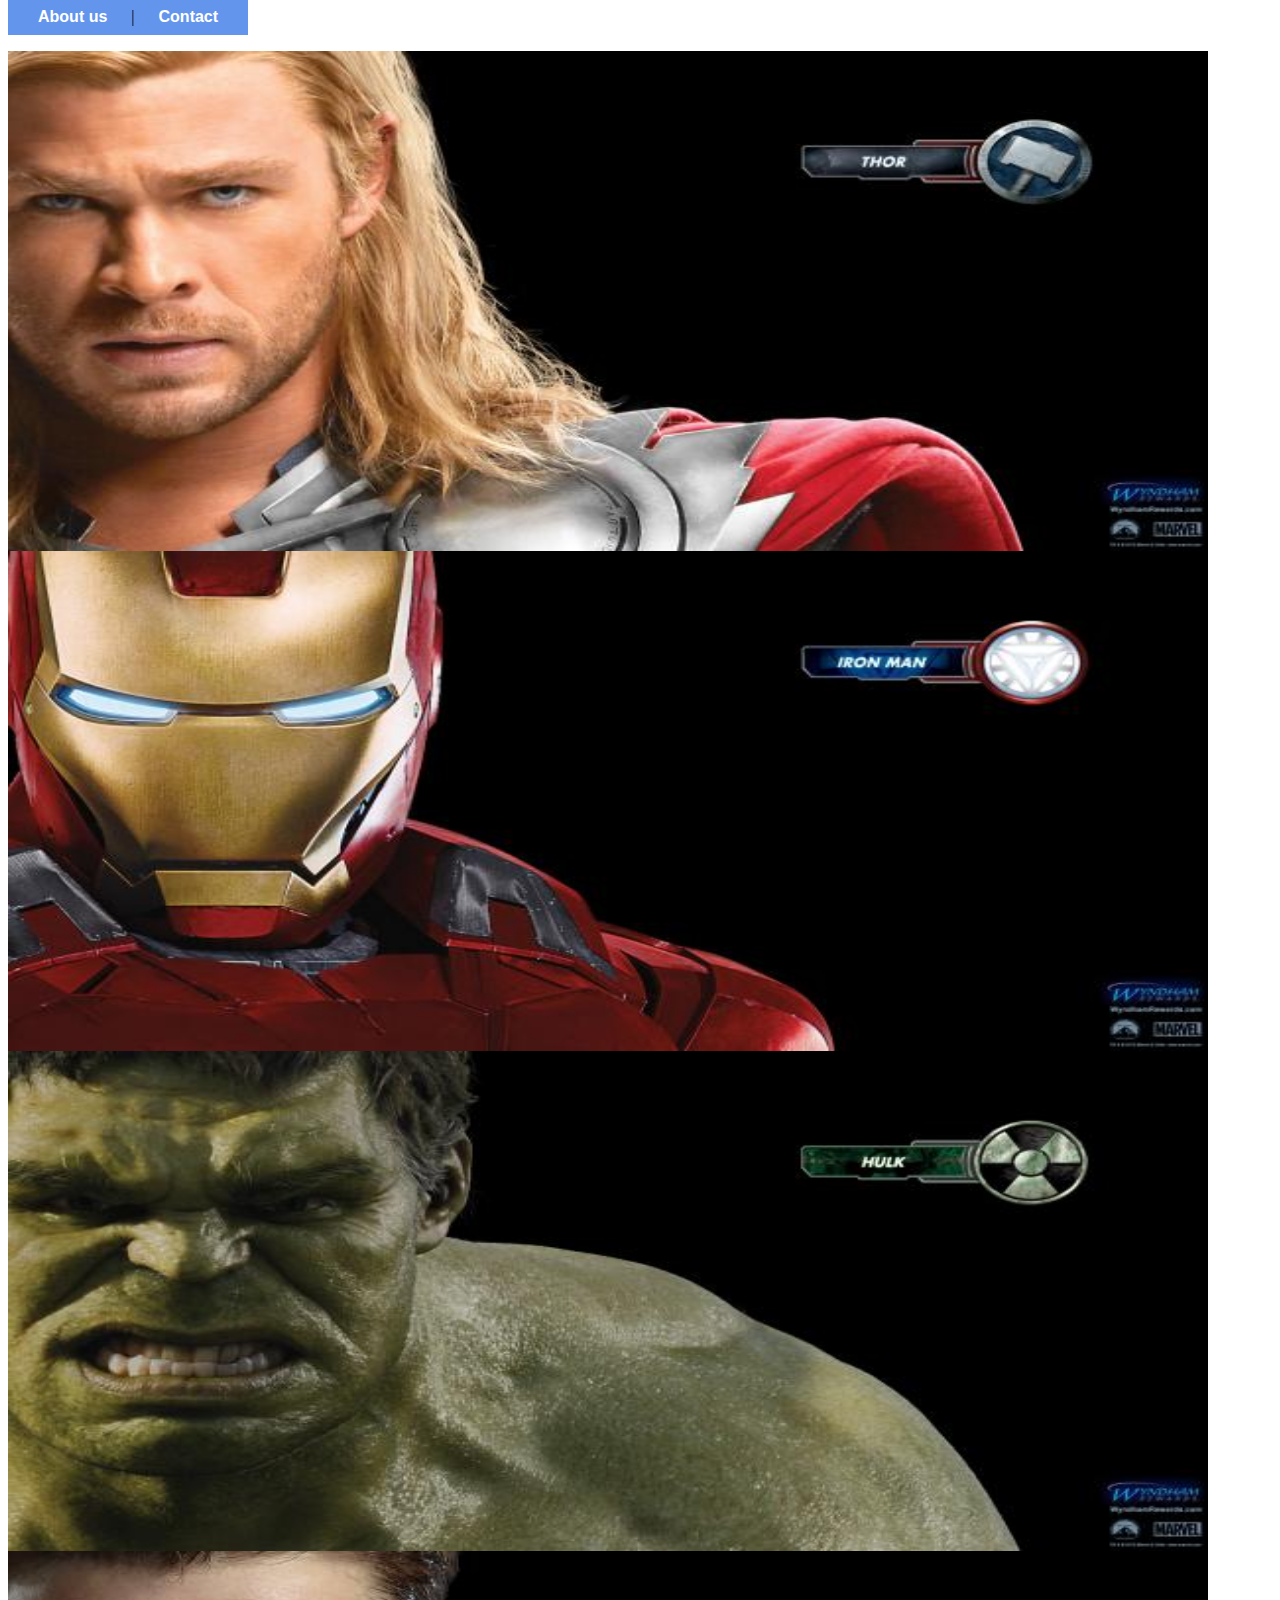
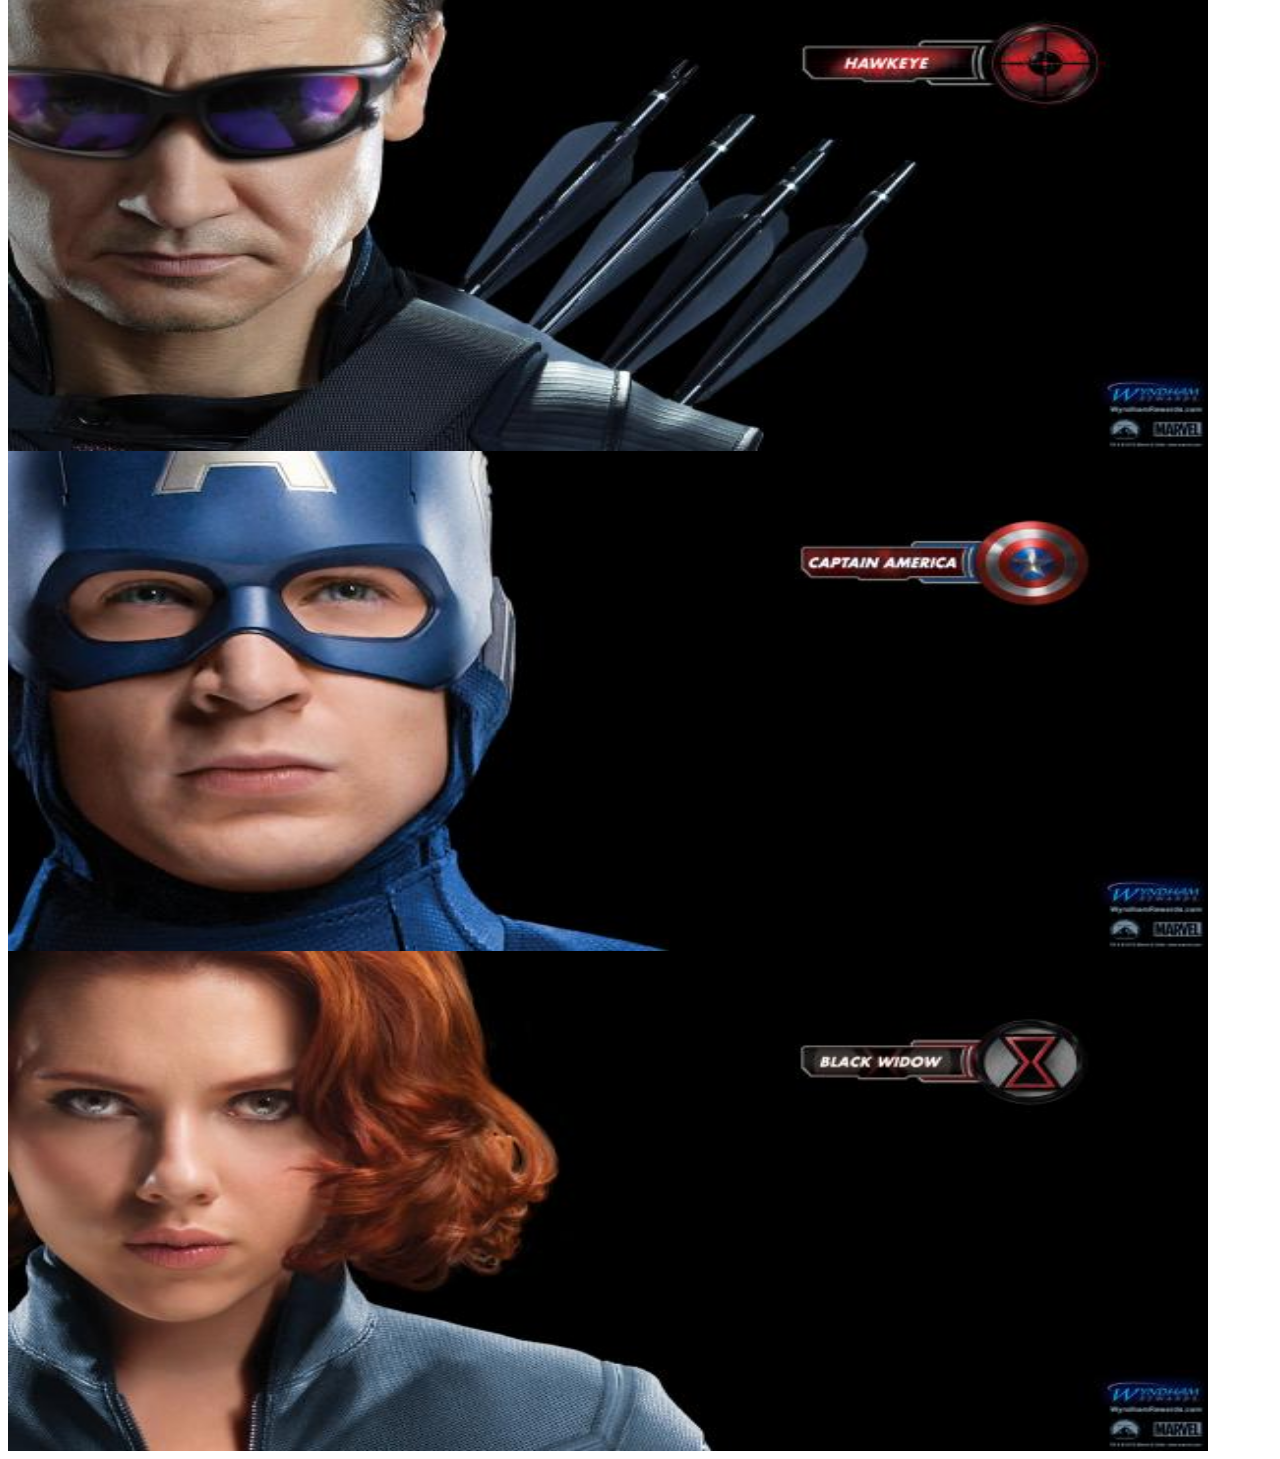
<file: index.html>
<DOCTYPE html>
<html>
    <head>
        <link rel="stylesheet" href="style.css">
    </head>

    <body>
        
        <div id="menu">
             <a href="About.html">About us</a>  |   <a href="Contact.html">Contact</a>
        </div>

        <div class="gallery">
            
           
            <a href="Avenger-1.html"><img src="images/avengers_01.jpg" id="thor"/></a>
            <a href="Avenger-2.html"><img src="images/avengers_02.jpg"/></a>
            <a href="Avenger-3.html"><img src="images/avengers_03.jpg"/></a>
            <a href="Avenger-4.html"><img src="images/avengers_04.jpg"/></a>
            <a href="Avenger-5.html"><img src="images/avengers_05.jpg"/></a>
            <a href="Avenger-6.html"><img src="images/avengers_06.jpg"/></a>
         </div>
    </body>
</html>


























</DOCTYPE>
</file>
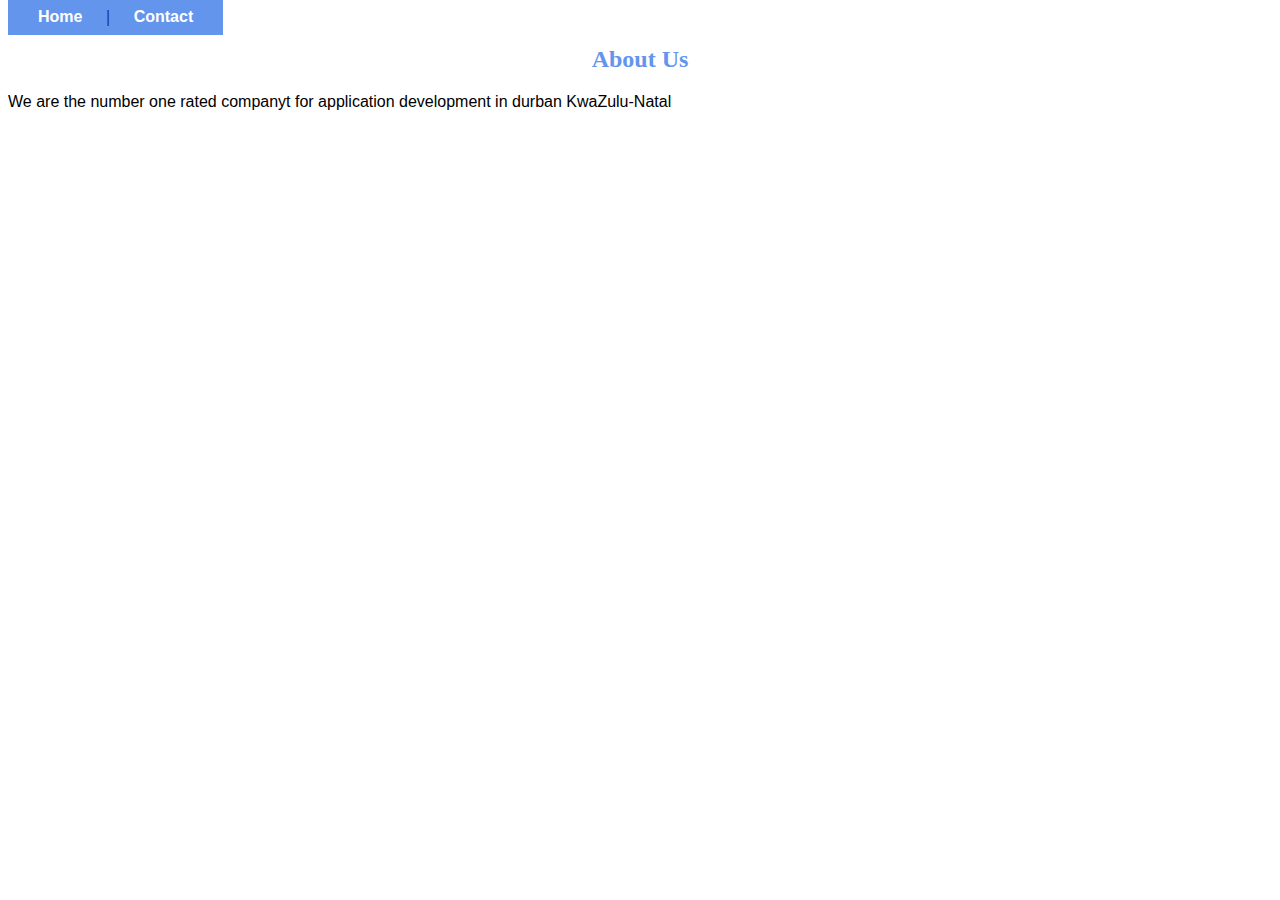
<file: About.html>
<DOCTYPE html>
<html>
    <head>
        <link rel="stylesheet" href="style.css">
    </head>

    <body>
        
        <div id="menu">
             <a href="index.html">Home</a>  |   
             <a href="Contact.html">Contact</a>
        
        </div>
        <h2>About Us</h2>
       <p>We are the number one rated companyt for application development in durban KwaZulu-Natal</p>
    </body>
</html>


























</DOCTYPE>
</file>
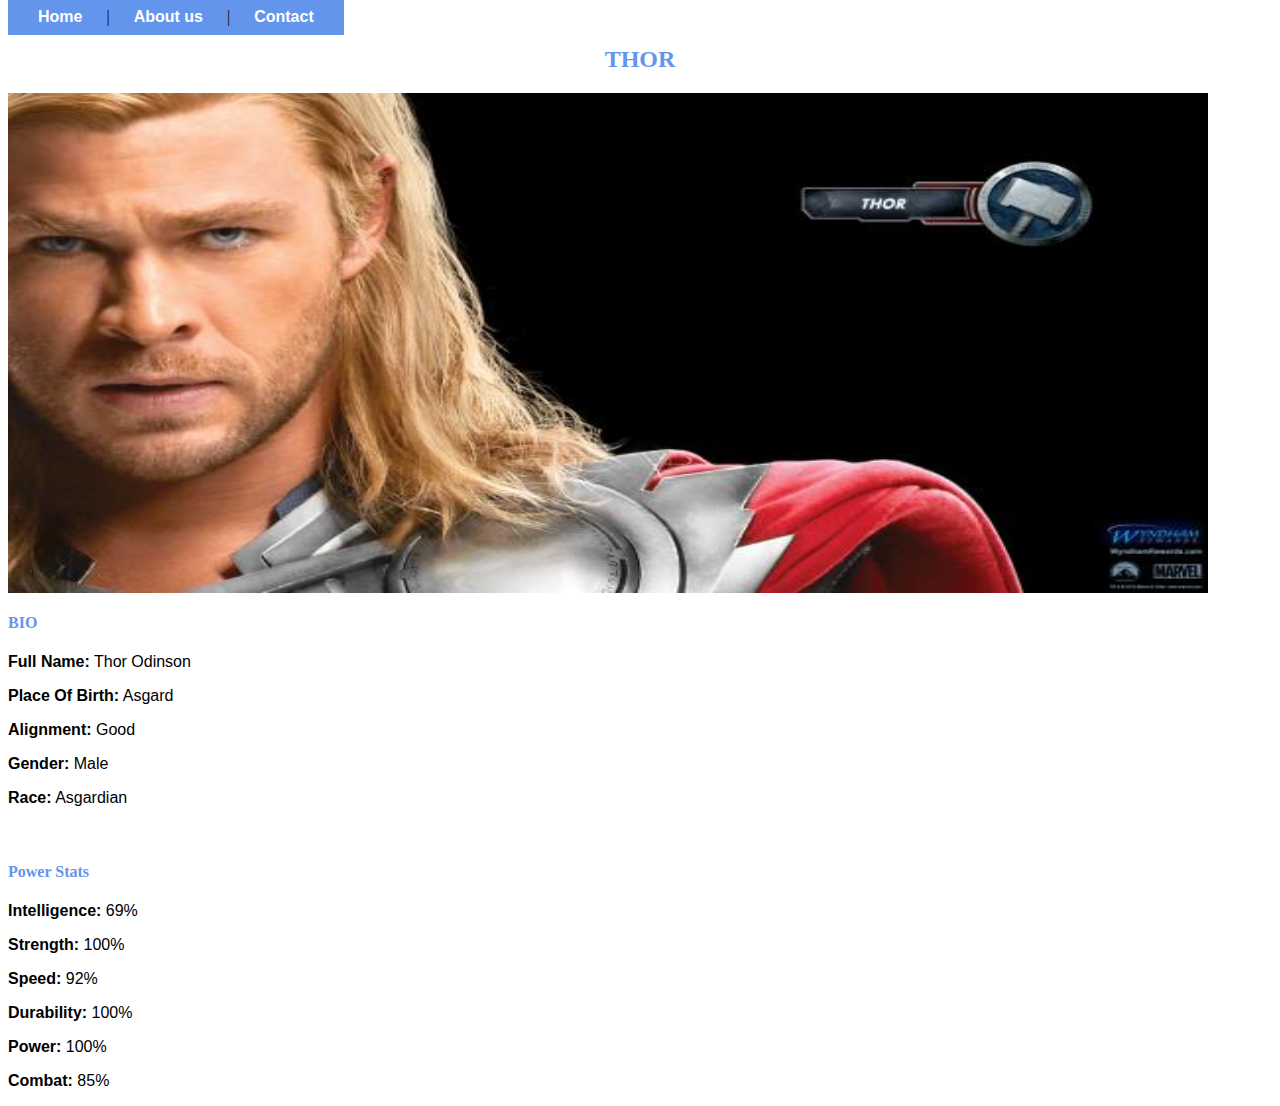
<file: Avenger-1.html>
<DOCTYPE html>
<html>
    <head>
        <link rel="stylesheet" href="style.css">
    </head>

    <body>
        
        <div id="menu">
             <a href="index.html">Home</a>  |     
             <a href="About.html">About us</a>  |   
             <a href="Contact.html">Contact</a>
        
        </div>
        <h2>THOR</h2>
        <div class="gallery">
        
            <img src="images/avengers_01.jpg"/>
            
        </div>
        <h4>BIO</h4>
        
          <p><b>Full Name:</b> Thor Odinson</p> 
          <p><b>Place Of Birth:</b> Asgard</p> 
          <p><b>Alignment:</b> Good</p> 
          <p><b>Gender:</b> Male</p>
          <p><b>Race:</b> Asgardian</p> 
        
          <br/>
        
          <h4>Power Stats</h4>
        
          <p><b>Intelligence:</b> 69%</p>
          <p><b>Strength:</b> 100%</p>
          <p><b>Speed:</b> 92%</p>
          <p><b>Durability:</b> 100%</p>
          <p><b>Power:</b> 100%</p>
          <p><b>Combat:</b> 85%</p>
        
    </body>
</html>


























</DOCTYPE>
</file>
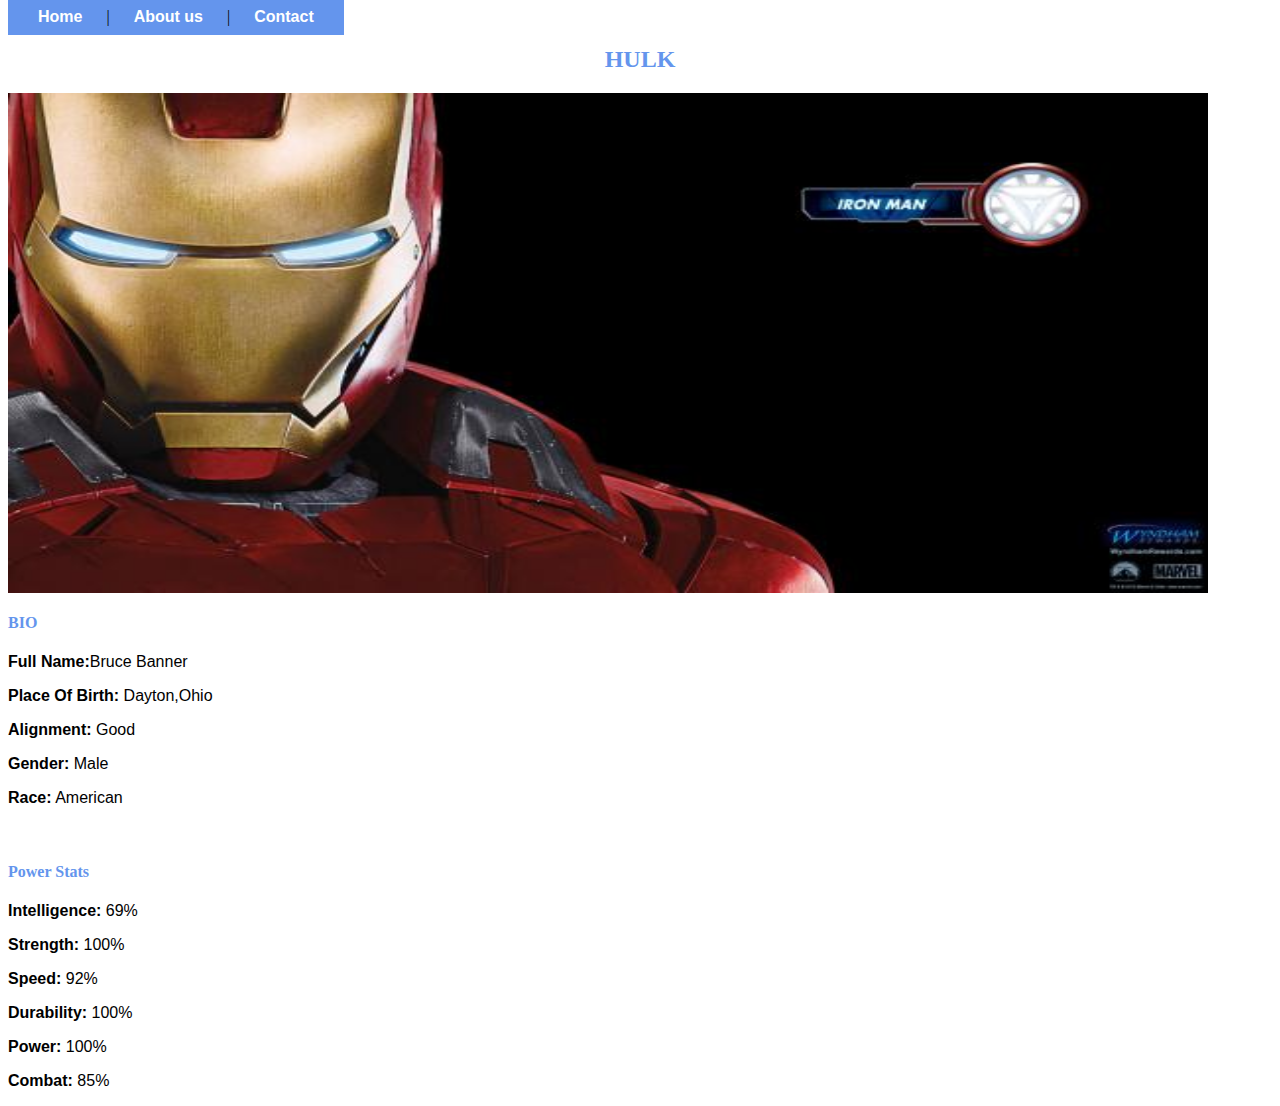
<file: Avenger-2.html>
<DOCTYPE html>
<html>
    <head>
        <link rel="stylesheet" href="style.css">
    </head>

    <body>
        
        <div id="menu">
             <a href="index.html">Home</a>  |   
             <a href="About.html">About us</a>  |   
             <a href="Contact.html">Contact</a>
        
        </div>
        <h2>HULK</h2>
        <div class="gallery">
           
            <img src="images/avengers_02.jpg"/> 
        
        </div>
         <h4>BIO</h4>
        
          <p><b>Full Name:</b>Bruce Banner </p> 
          <p><b>Place Of Birth:</b> Dayton,Ohio </p> 
          <p><b>Alignment:</b> Good</p> 
          <p><b>Gender:</b> Male</p>
          <p><b>Race:</b> American  </p> 
        
          <br/>
        
          <h4>Power Stats</h4>
        
          <p><b>Intelligence:</b> 69%</p>
          <p><b>Strength:</b> 100%</p>
          <p><b>Speed:</b> 92%</p>
          <p><b>Durability:</b> 100%</p>
          <p><b>Power:</b> 100%</p>
          <p><b>Combat:</b> 85%</p>
         
    </body>
</html>


























</DOCTYPE>
</file>
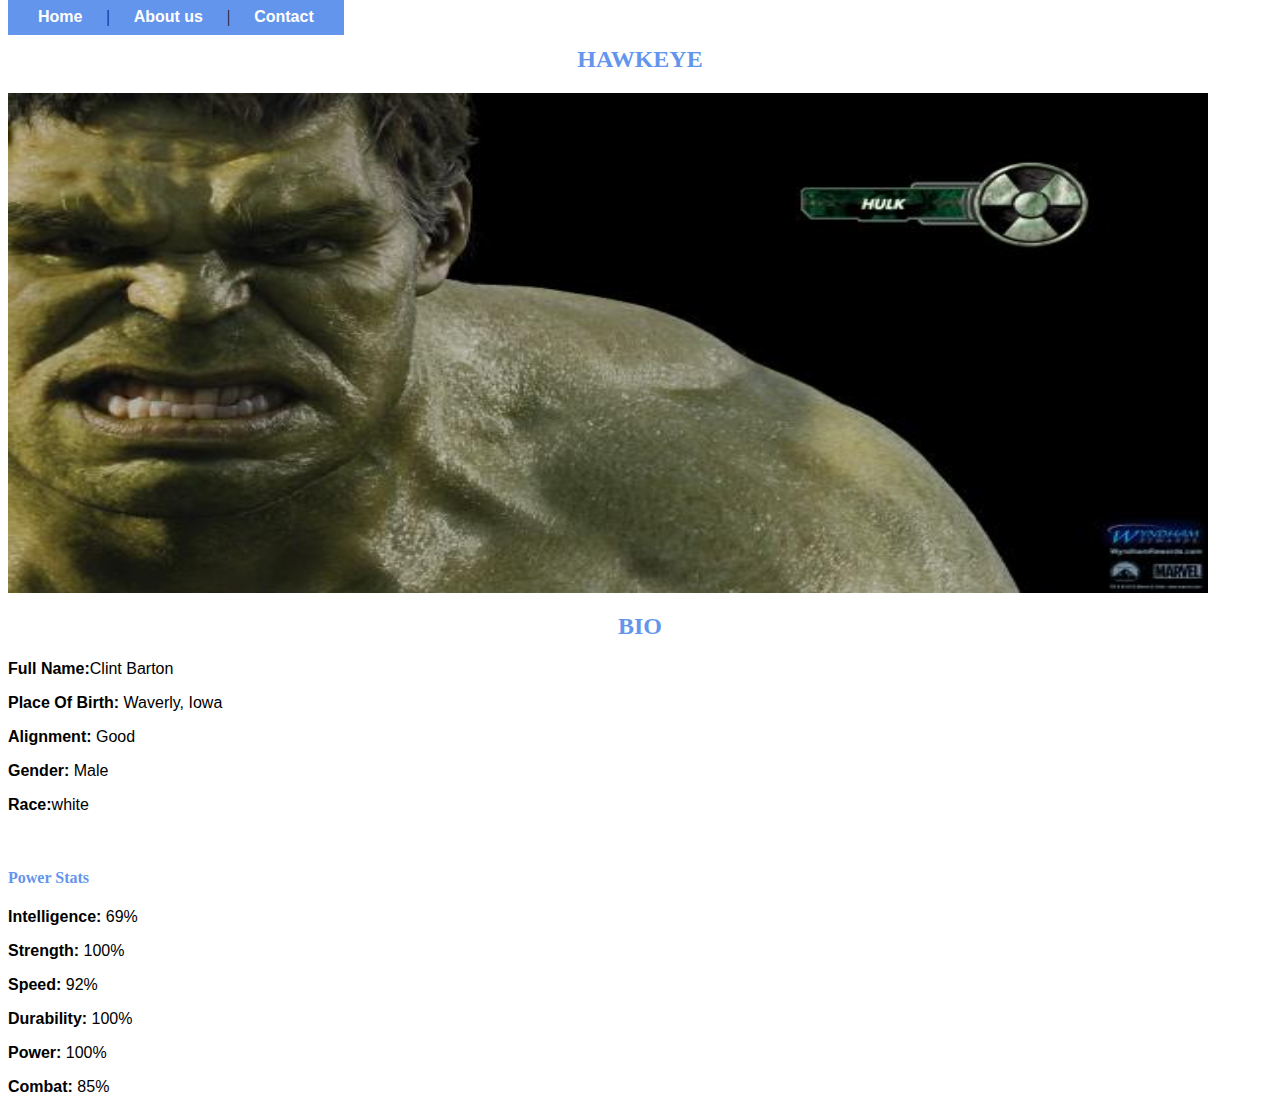
<file: Avenger-3.html>
<DOCTYPE html>
<html>
    <head>
        <link rel="stylesheet" href="style.css">
    </head>

    <body>
        
        <div id="menu">
             <a href="index.html">Home</a>  |     
             <a href="About.html">About us</a>  |   
             <a href="Contact.html">Contact</a>
        
                </div>

        <h2>HAWKEYE</h2>
        <div class="gallery">
           
            <img src="images/avengers_03.jpg"/> 
        
        </div>
         <h2>BIO</h2>  
        
          <p><b>Full Name:</b>Clint Barton</p> 
          <p><b>Place Of Birth:</b> Waverly, Iowa</p> 
          <p><b>Alignment:</b> Good</p> 
          <p><b>Gender:</b> Male</p>
          <p><b>Race:</b>white   </p> 
        
          <br/>
        
          <h4>Power Stats</h4>
        
          <p><b>Intelligence:</b> 69%</p>
          <p><b>Strength:</b> 100%</p>
          <p><b>Speed:</b> 92%</p>
          <p><b>Durability:</b> 100%</p>
          <p><b>Power:</b> 100%</p>
          <p><b>Combat:</b> 85%</p>
         
        
        
    </body>
</html>


























</DOCTYPE>
</file>
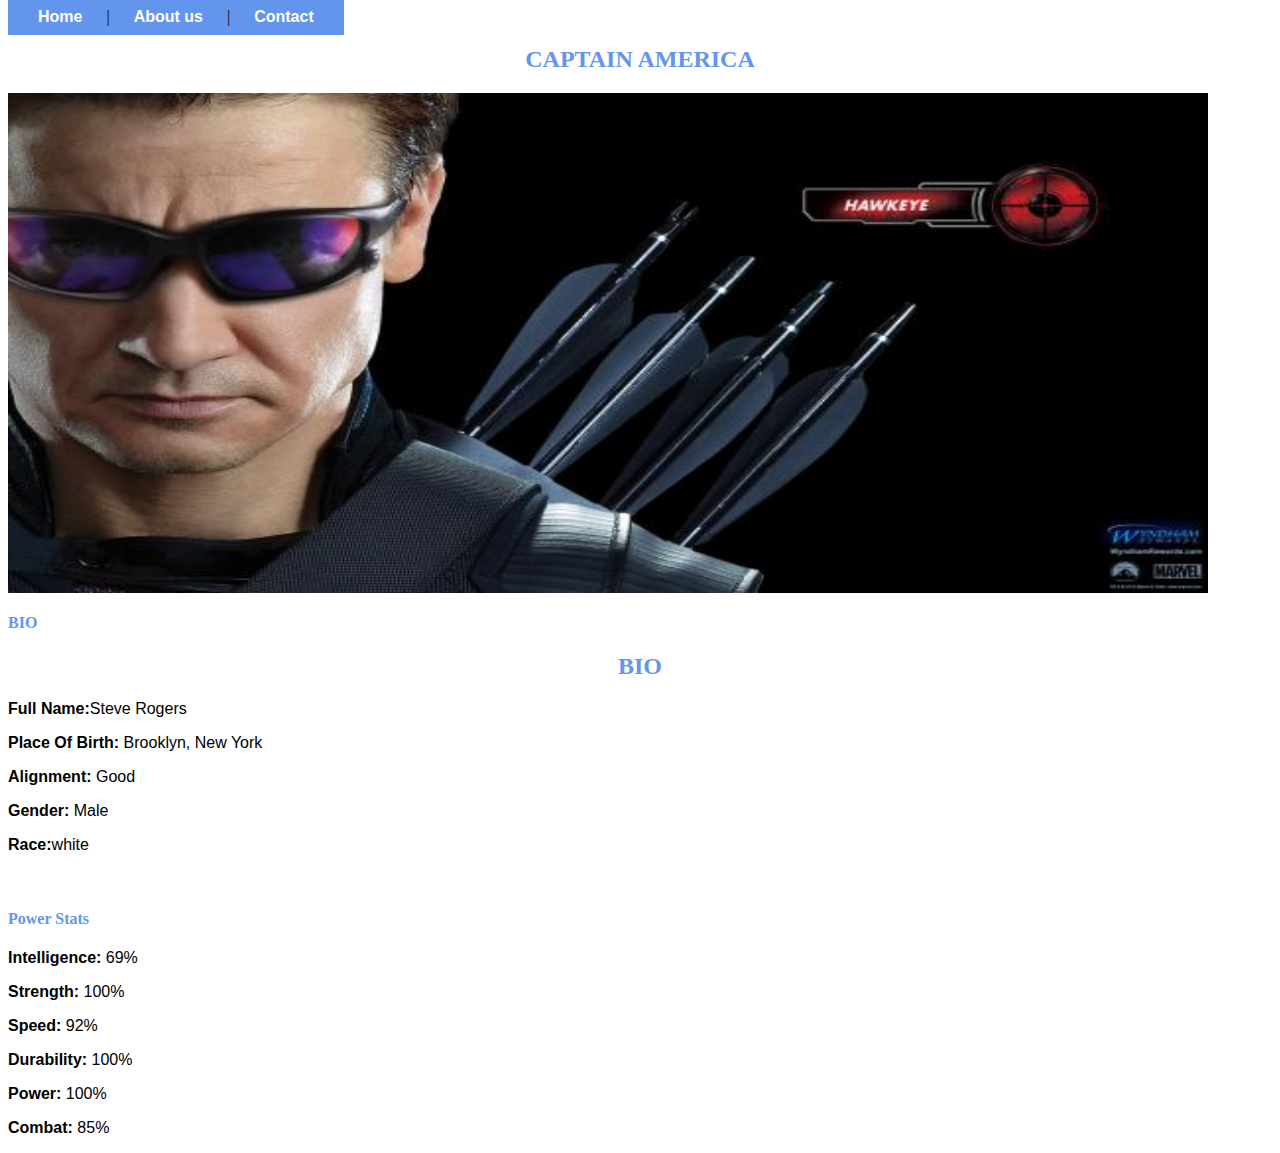
<file: Avenger-4.html>
<DOCTYPE html>
<html>
    <head>
        <link rel="stylesheet" href="style.css">
    </head>

    <body>
        
        <div id="menu">
             <a href="index.html">Home</a>  |   
             <a href="About.html">About us</a>  |   
             <a href="Contact.html">Contact</a>
        
                </div>

        <h2>CAPTAIN AMERICA</h2>
        <div class="gallery">
           
            <img src="images/avengers_04.jpg"/> 
            <h4>BIO</h4>
        </div>
        <h2>BIO</h2>  
        
          <p><b>Full Name:</b>Steve Rogers </p> 
          <p><b>Place Of Birth:</b> Brooklyn, New York</p> 
          <p><b>Alignment:</b> Good</p> 
          <p><b>Gender:</b> Male</p>
          <p><b>Race:</b>white   </p> 
        
          <br/>
        
          <h4>Power Stats</h4>
        
          <p><b>Intelligence:</b> 69%</p>
          <p><b>Strength:</b> 100%</p>
          <p><b>Speed:</b> 92%</p>
          <p><b>Durability:</b> 100%</p>
          <p><b>Power:</b> 100%</p>
          <p><b>Combat:</b> 85%</p>
         
        
    </body>
</html>


























</DOCTYPE>
</file>
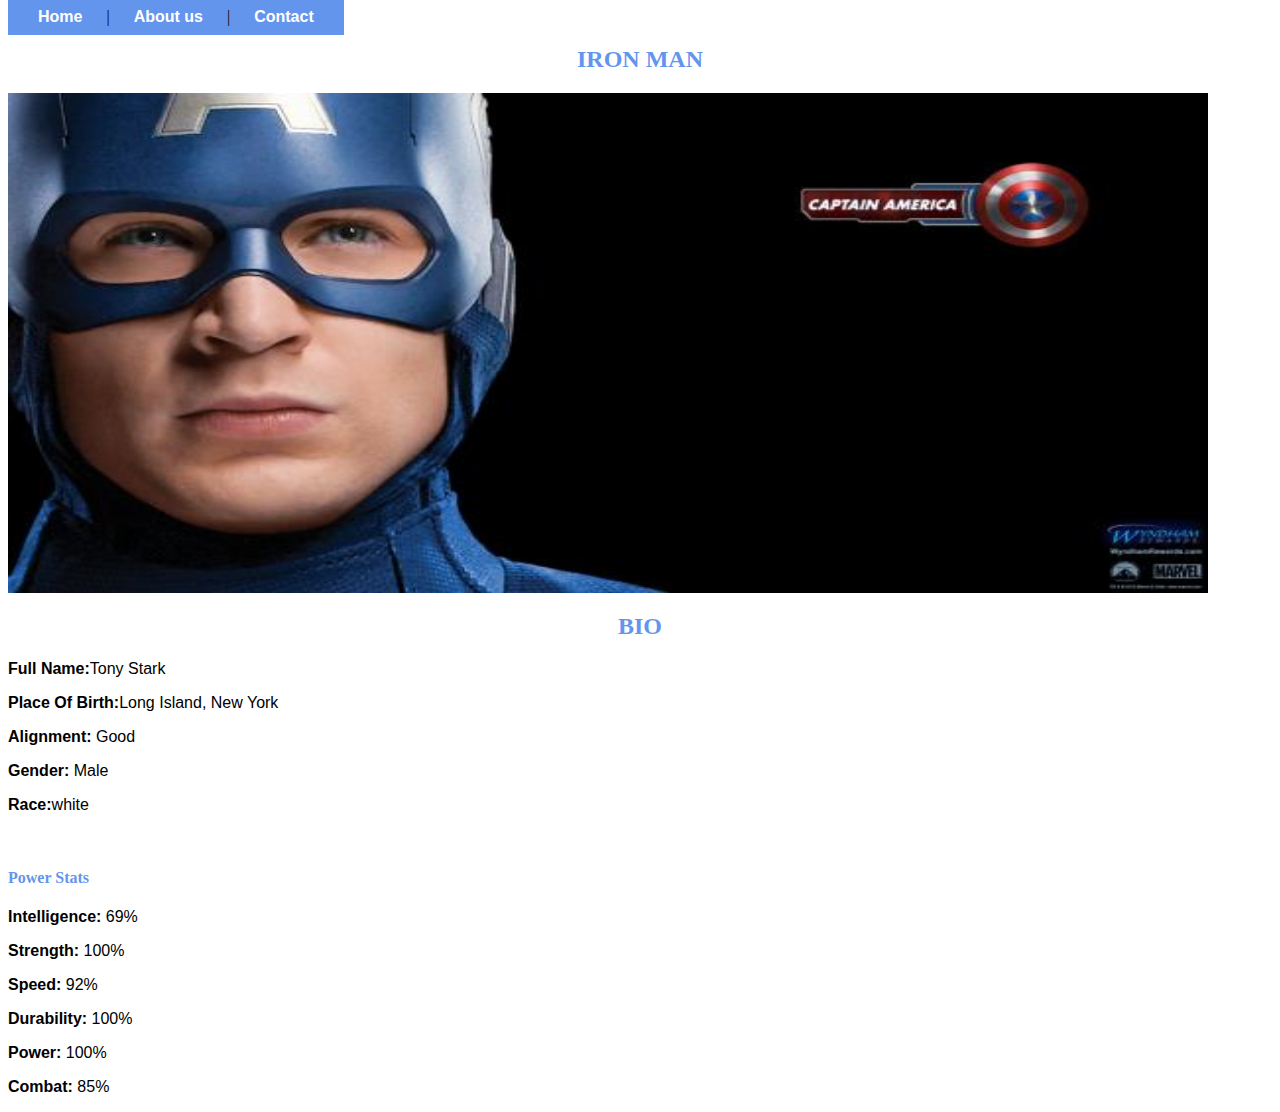
<file: Avenger-5.html>
<DOCTYPE html>
<html>
    <head>
        <link rel="stylesheet" href="style.css">
    </head>

    <body>
        
        <div id="menu">
             <a href="index.html">Home</a>  |   
             <a href="About.html">About us</a>  |   
             <a href="Contact.html">Contact</a>
        
                </div>

        <h2>IRON MAN</h2>
        <div class="gallery">
           
            <img src="images/avengers_05.jpg"/>
        
        </div>
         <h2>BIO</h2>  
        
          <p><b>Full Name:</b>Tony Stark </p> 
          <p><b>Place Of Birth:</b>Long Island, New York</p> 
          <p><b>Alignment:</b> Good</p> 
          <p><b>Gender:</b> Male</p>
          <p><b>Race:</b>white   </p> 
        
          <br/>
        
          <h4>Power Stats</h4>
        
          <p><b>Intelligence:</b> 69%</p>
          <p><b>Strength:</b> 100%</p>
          <p><b>Speed:</b> 92%</p>
          <p><b>Durability:</b> 100%</p>
          <p><b>Power:</b> 100%</p>
          <p><b>Combat:</b> 85%</p>
    </body>
</html>


























</DOCTYPE>
</file>
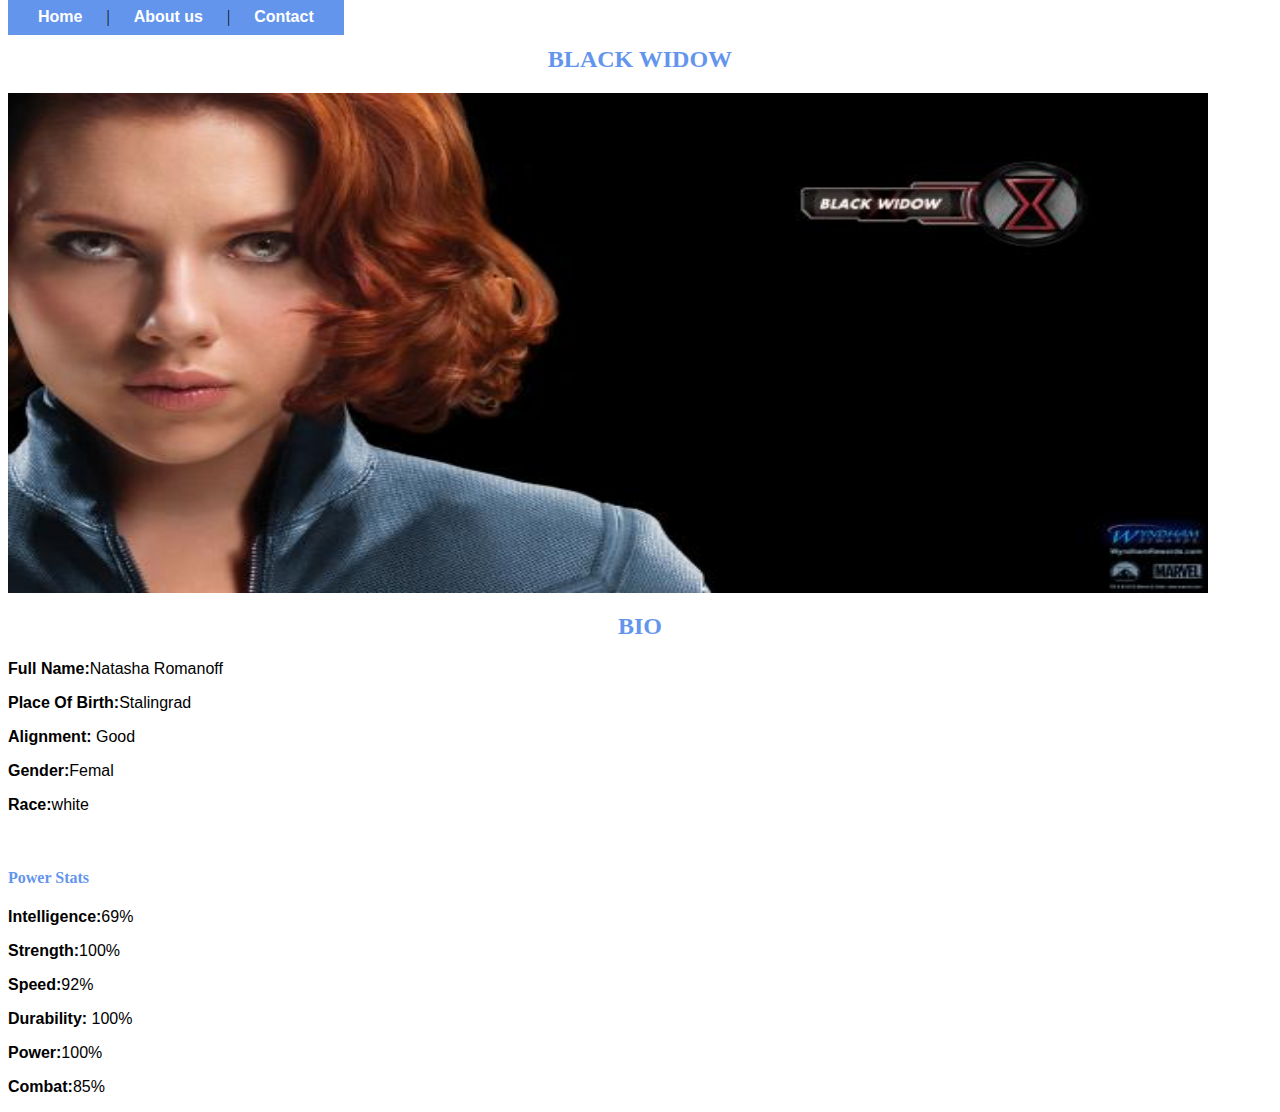
<file: Avenger-6.html>
<DOCTYPE html>
<html>
    <head>
        <link rel="stylesheet" href="style.css">
    </head>

    <body>
        
        <div id="menu">
             <a href="index.html">Home</a>  |   
             <a href="About.html">About us</a>  |   
             <a href="Contact.html">Contact</a>
        
                </div>

        <h2>BLACK WIDOW</h2>
        <div class="gallery">
           
           <img src="images/avengers_06.jpg"/> 
            
        </div>
         <h2>BIO</h2>  
        
          <p><b>Full Name:</b>Natasha Romanoff </p> 
          <p><b>Place Of Birth:</b>Stalingrad</p> 
          <p><b>Alignment:</b> Good</p> 
          <p><b>Gender:</b>Femal</p>
          <p><b>Race:</b>white  </p> 
        
          <br/>
        
          <h4>Power Stats</h4>
        
        <p><b>Intelligence:</b>69%</p>
        <p><b>Strength:</b>100%</p>
        <p><b>Speed:</b>92%</p>
        <p><b>Durability:</b> 100%</p>
        <p><b>Power:</b>100%</p>
        <p><b>Combat:</b>85%</p>
    </body>
</html>


























</DOCTYPE>
</file>
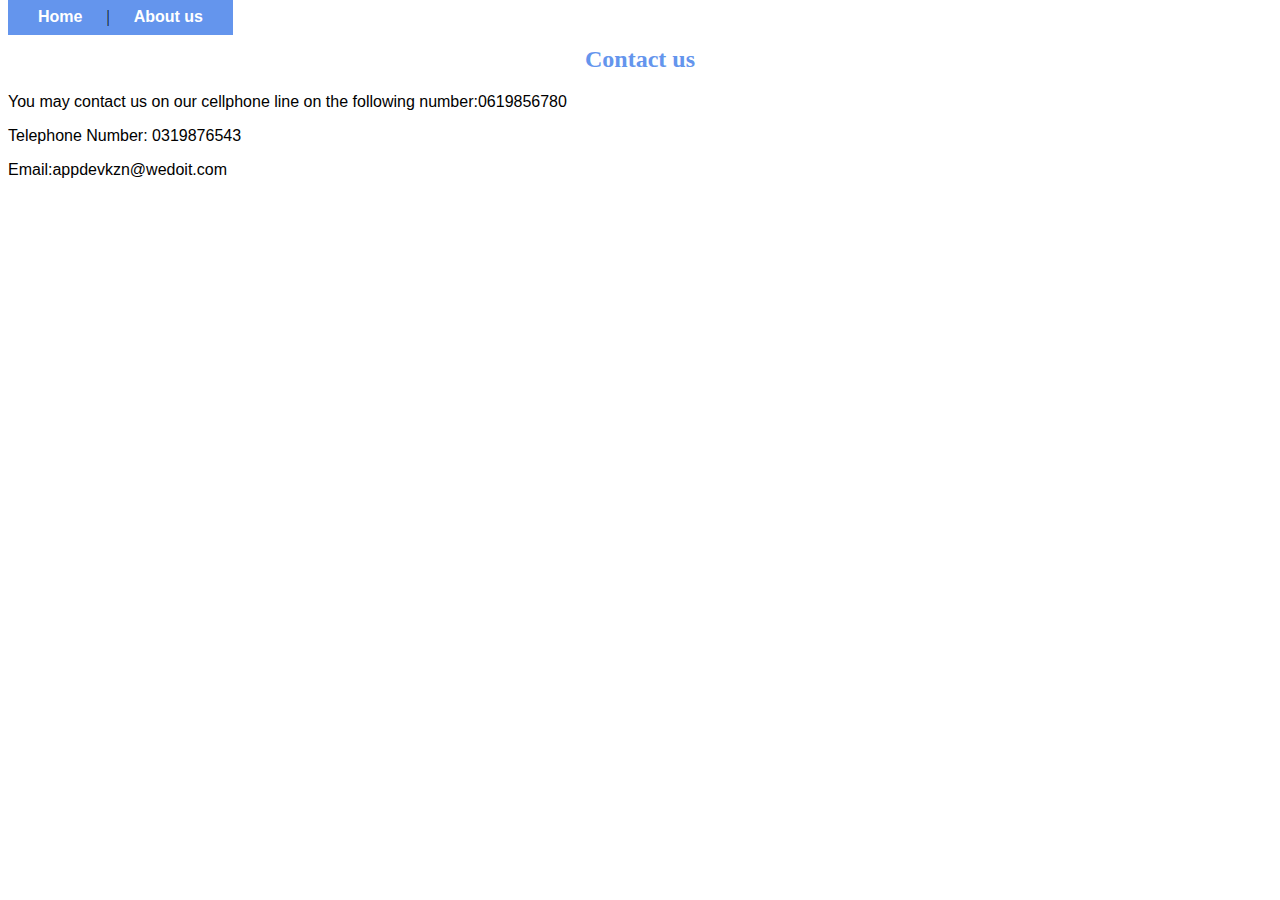
<file: Contact.html>
<DOCTYPE html>
<html>
    <head>
        <link rel="stylesheet" href="style.css">
    </head>

    <body>
        
        <div id="menu">
             <a href="index.html">Home</a>  |   
             <a href="About.html">About us</a>
                   </div>

        
        <h2>Contact us</h2>
       <p>You may contact us on our cellphone line on the following number:0619856780</p>
       <p>Telephone Number: 0319876543</p>
       <p>Email:appdevkzn@wedoit.com</p>
    </body>
</html>


























</DOCTYPE>
</file>
<file: style.css>
.gallery img{
    width:  1200px;
    height: 500px;
}

h2{
    font-family: impact, fantasy;
    text-align:center;
    font font-size: 1200px;
    color: cornflowerblue;
    font font-style: italic;
}

h4{
    font-family: : impact, fantasy;
    font font-size: 20px;
    font font-style: italic;
    color: cornflowerblue;
    }

p{
   font-family: helvetica, sans-serif;
}

#menu{
    width: 300px;
    height:40px;
    background-color: cornflowerblue;
    display: inline;
    padding: 10px;
    
}

#menu a{
    color: #ffffff;
    font-family: helvetica, sans-serif;
    font font-size: 18px;
    text-decoration: none;
    font-weight: 800;
    padding-left: 20px;
    padding-right: 20px;
        
}

#menu a:hover{
    color: 5077bd;
}

#thor   {
    padding-top: 25px;
}
</file>
